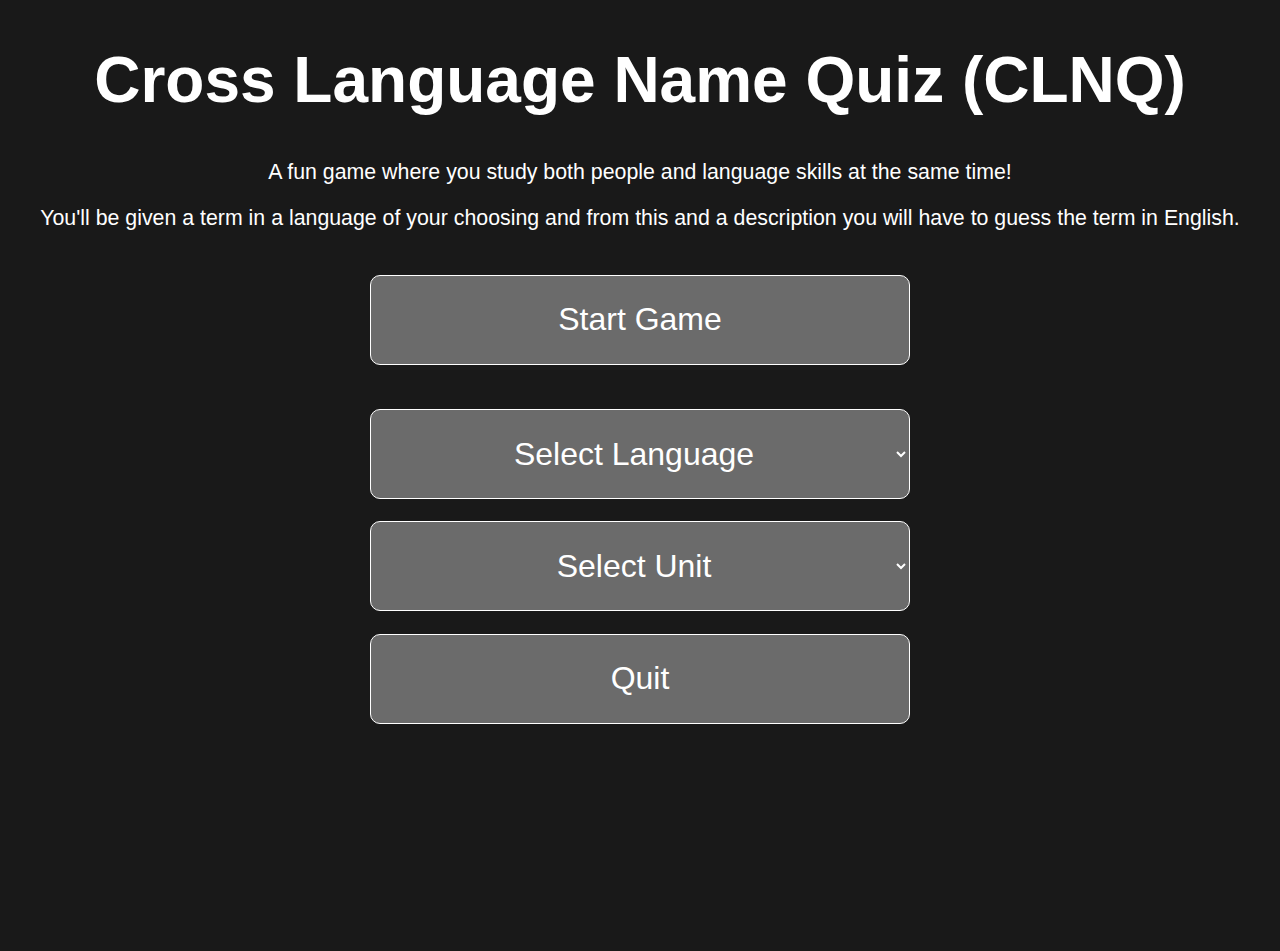
<file: clnqTitle.html>
<!DOCTYPE html>
<html lang="en">
<head>
    <meta charset="UTF-8">
    <meta name="viewport" content="width=device-width, initial-scale=1.0">
    <title>Game Thingy</title>
    <link rel="stylesheet" href="css/clnqTitle.css">
</head>
<body>
    <div id="main-div" style="height: 100vh;">
        <h1>
            Cross Language Name Quiz (CLNQ)
        </h1>
        <p>
            A fun game where you study both people and language skills at the same time!
        </p>
        <p>
            You'll be given a term in a language of your choosing and from this and a description you will have to guess the term in English.
        </p>
          <p>

          </p>
        <button onclick="location.href='clnq.html'">
            Start Game
        </button>
        <p>

        </p>
        <select id="languageDropdown" class="dropdown" onchange="newChoice()"> 
            <option selected disabled value="none">Select Language</option>
            <option value="none">Only English</option>
            <option value="Japanese">Japanese</option>
            <option value="Chinese">Chinese</option>
            <option value="Hindi">Hindi</option>
            <option value="Vietnamese">Vietnamese</option>
        </select>
        <br>
        <select id="unitDropdown" class="dropdown" onchange="newChoice()">
            <option selected disabled value="southEastAsiaKorea">Select Unit</option>
            <option value="southEastAsiaKorea">South East Asia & Korea</option>
        </select>
        <br>
        <button onclick="location.href='index.html'">
            Quit
        </button>
    </div>
</body>
<script src="js/clnqTitle.js"></script>
</html>
</file>
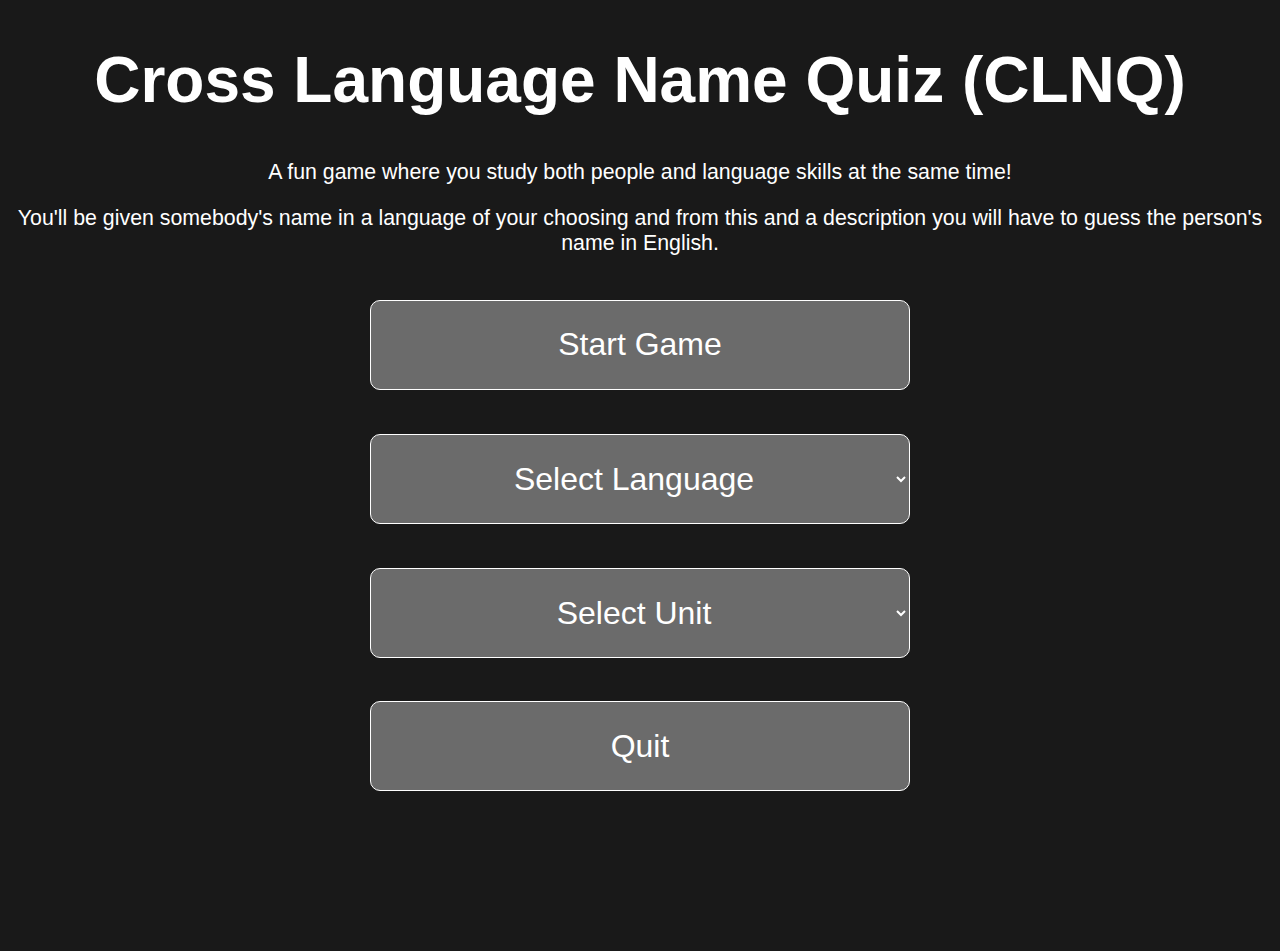
<file: gameTitle.html>
<!DOCTYPE html>
<html lang="en">
<head>
    <meta charset="UTF-8">
    <meta name="viewport" content="width=device-width, initial-scale=1.0">
    <title>Game Thingy</title>
    <link rel="stylesheet" href="css/clnqTitle.css">
</head>
<body>
    <div id="main-div" style="height: 100vh;">
        <h1>
            Cross Language Name Quiz (CLNQ)
        </h1>
        <p>
            A fun game where you study both people and language skills at the same time!
        </p>
        <p>
            You'll be given somebody's name in a language of your choosing and from this and a description you will have to guess the person's name in English.
        </p>
          <p>

          </p>
        <button onclick="location.href='clnq.html'">
            Start Game
        </button>
        <p>

        </p>
        <select id="languageDropdown" class="dropdown" onchange="newChoice()"> 
            <option selected disabled value="none">Select Language</option>
            <option value="none">Only English</option>
            <option value="Japanese">Japanese</option>
            <option value="Chinese">Chinese</option>
            <option value="Hindi">Hindi</option>
            <option value="Vietnamese">Vietnamese</option>
        </select>
        <p>
            <!-- Hehehehe bad html cant stop me! -->
        </p>
        <select id="unitDropdown" class="dropdown" onchange="newChoice()">
            <option selected disabled value="southEastAsiaKorea">Select Unit</option>
            <option value="southEastAsiaKorea">South East Asia & Korea</option>
        </select>
        <p>
            <!-- Hehehehe bad html cant stop me! -->
        </p>
        <button onclick="location.href='index.html'">
            Quit
        </button>
    </div>
</body>
<script src="js/clnqTitle.js"></script>
</html>
</file>
<file: css/clnqTitle.css>
body {
    font-family: 'Segoe UI', Tahoma, Geneva, Verdana, sans-serif;
    font-size: xx-large;
    text-align: center;
    color-scheme: dark;
    align-items: center;
    background-color: black;
    color: white;
    background-color: rgba(0, 0, 0, 0.9);
  }
button, select {
    margin-top: 2.5vh;
    width: 60vh;
    height: 10vh;
    font-size: 24pt;
    border-radius: 10px;
    text-align: center;
    border-width: 0.25px;   
    border-style: solid;
    border-color: white;
}
button:hover {
  background-color: rgb(31,32,34);
}
.select-flexbox {
  display: flex;
  margin-top: 0px;
  margin-bottom: 0px;
  flex-direction: column;
}
p {
  font-size: 16pt;
}
</file>
